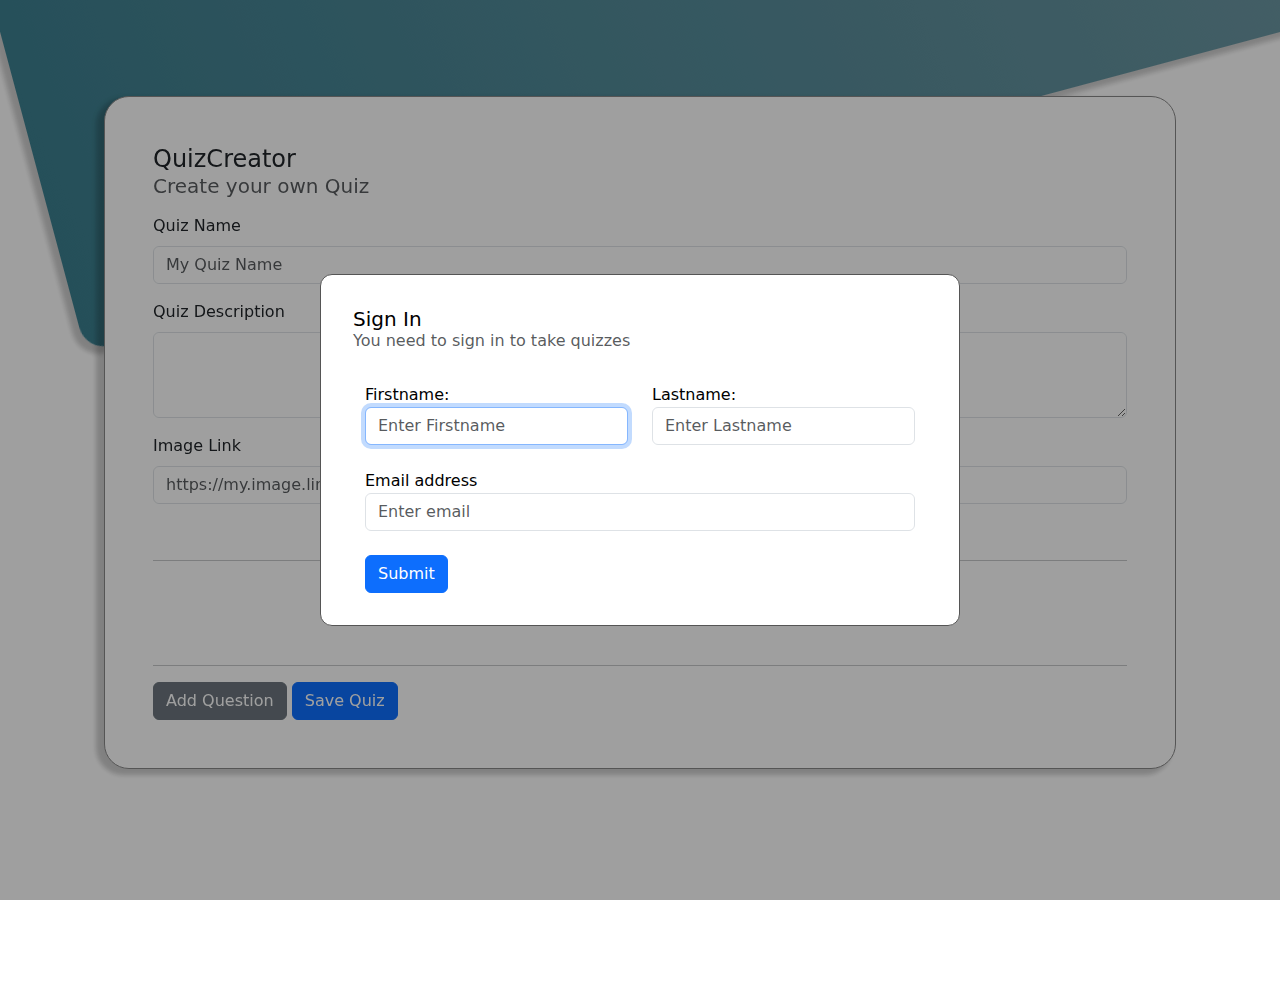
<file: quizCreator.html>
<!DOCTYPE html>
<html lang="en">
<head>
	<meta charset="UTF-8">
	<meta name="viewport" content="width=device-width, initial-scale=1.0">
	<title>Lab 2</title>
	<link rel="icon" type="image/x-icon" href="./assets/favicon.ico">
	<link rel="stylesheet" href="style.css">
	<script src="main.js"></script>
	<link href="https://cdn.jsdelivr.net/npm/bootstrap@5.3.3/dist/css/bootstrap.min.css" rel="stylesheet" integrity="sha384-QWTKZyjpPEjISv5WaRU9OFeRpok6YctnYmDr5pNlyT2bRjXh0JMhjY6hW+ALEwIH" crossorigin="anonymous">
	<script src="https://cdn.jsdelivr.net/npm/bootstrap@5.3.3/dist/js/bootstrap.bundle.min.js" integrity="sha384-YvpcrYf0tY3lHB60NNkmXc5s9fDVZLESaAA55NDzOxhy9GkcIdslK1eN7N6jIeHz" crossorigin="anonymous"></script>
</head>
<body>
	<div id="background"></div>
	<div id="userMenu">
		<h1 id="userInitials">JB</h1>
	</div>
	<dialog id="signin">
		<div class="card-body">
			<h5 class="card-title">Sign In</h5>
			<h6 class="card-subtitle mb-2 text-muted">You need to sign in to take quizzes</h6>
			<br>
			<form class="container" id="signInForm">
			    <div class="form-group row">
					<div class="col-sm">
						<label for="inputFirstname">Firstname:</label>
						<input type="text" class="form-control" id="inputFirstname" aria-describedby="emailHelp" placeholder="Enter Firstname">
					</div>
					<br>
					<div class="col-sm">
						<label for="inputLastname">Lastname:</label>
						<input type="text" class="form-control" id="inputLastname" placeholder="Enter Lastname">
					</div>
				</div>
				<br>
				<div class="form-group">
					<label for="inputEmail">Email address</label>
					<input type="email" class="form-control" id="inputEmail" placeholder="Enter email">
				</div>
				<br>
				<button class="btn btn-primary" id="submitSignIn">Submit</button>
			<form>
		</div>
	</dialog>

	<main id="main">
		<div id="quizCreator">
			<div id="title">
				<h4 class="card-title">QuizCreator</h4>
				<h5 class="card-subtitle mb-2 text-muted">Create your own Quiz</h5>
			</div>
			<form id="creatorForm">
				<div class="mb-3">
					<label for="nameInput" class="form-label">Quiz Name</label>
					<input type="text" class="form-control" id="nameInput" placeholder="My Quiz Name">
				</div>
				<div class="mb-3">
					<label for="descInput" class="form-label">Quiz Description</label>
					<textarea class="form-control" id="descInput" rows="3"></textarea>
				</div>
				<div class="mb-3">
					<label for="linkInput" class="form-label">Image Link</label>
					<input type="text" class="form-control" id="linkInput" placeholder="https://my.image.link/bla/bla">
				</div>
				<br>
				<hr>
				<br>
				<div id="questions"></div>
			</form>
			<br>
			<br>
			<hr>
			<button id="addQ" type="button" class="btn btn-secondary">Add Question</button>
			<button type="button" class="btn btn-primary" id="saveQuiz" >Save Quiz</button>
		</div>

	</main>
</body>
</html>
</file>
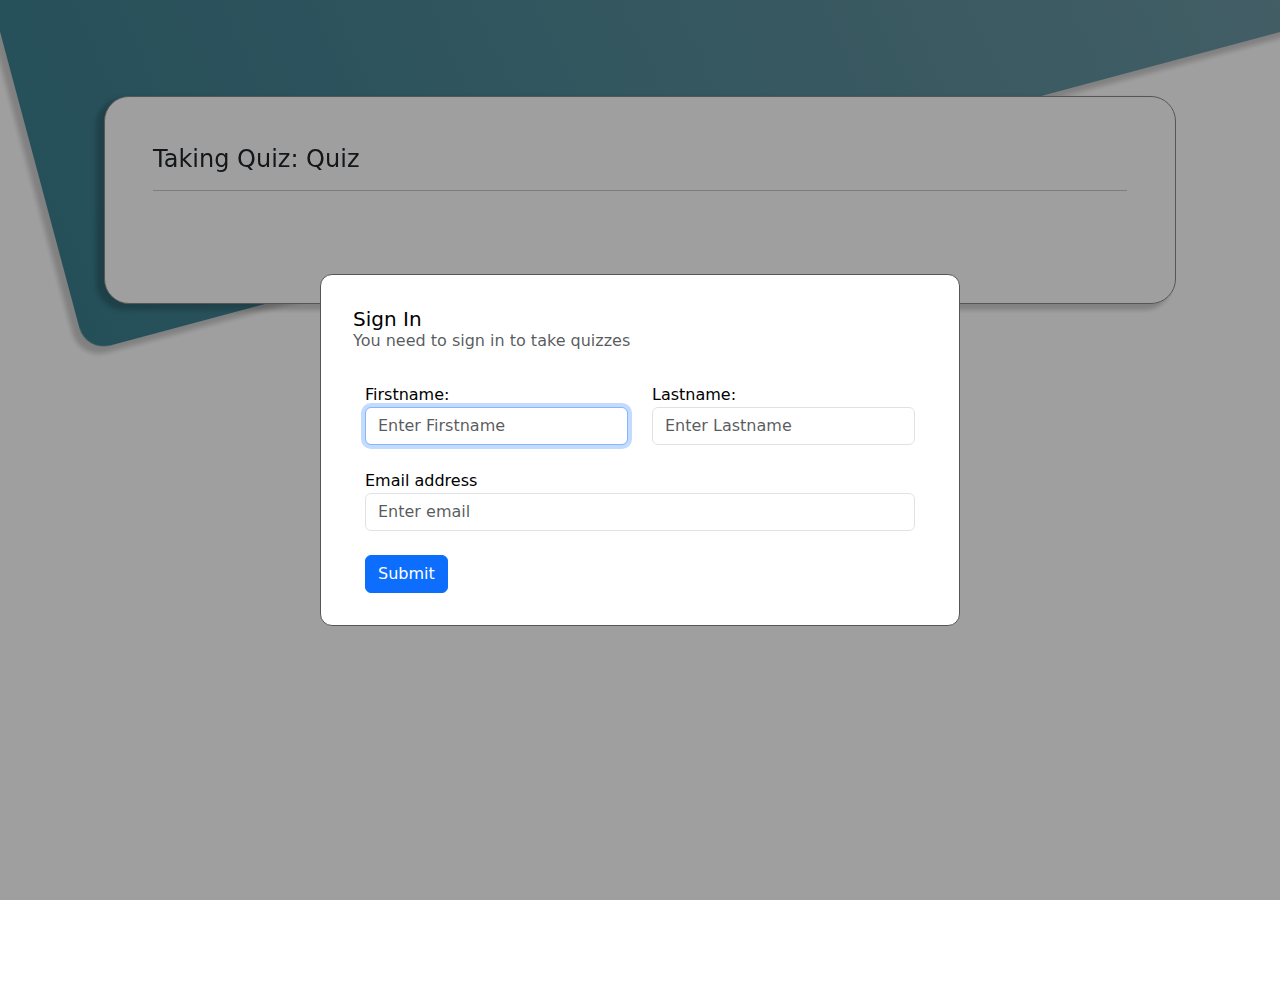
<file: quizPlayer.html>
<!DOCTYPE html>
<html lang="en">
<head>
	<meta charset="UTF-8">
	<meta name="viewport" content="width=device-width, initial-scale=1.0">
	<title>Lab 2</title>
	<link rel="icon" type="image/x-icon" href="./assets/favicon.ico">
	<link rel="stylesheet" href="style.css">
	<script src="main.js"></script>
	<link href="https://cdn.jsdelivr.net/npm/bootstrap@5.3.3/dist/css/bootstrap.min.css" rel="stylesheet" integrity="sha384-QWTKZyjpPEjISv5WaRU9OFeRpok6YctnYmDr5pNlyT2bRjXh0JMhjY6hW+ALEwIH" crossorigin="anonymous">
	<script src="https://cdn.jsdelivr.net/npm/bootstrap@5.3.3/dist/js/bootstrap.bundle.min.js" integrity="sha384-YvpcrYf0tY3lHB60NNkmXc5s9fDVZLESaAA55NDzOxhy9GkcIdslK1eN7N6jIeHz" crossorigin="anonymous"></script>
</head>
<body>
	<div id="background"></div>
	<div id="userMenu">
		<h1 id="userInitials">JB</h1>
	</div>
	<dialog id="signin">
		<div class="card-body">
			<h5 class="card-title">Sign In</h5>
			<h6 class="card-subtitle mb-2 text-muted">You need to sign in to take quizzes</h6>
			<br>
			<form class="container" id="signInForm">
			    <div class="form-group row">
					<div class="col-sm">
						<label for="inputFirstname">Firstname:</label>
						<input type="text" class="form-control" id="inputFirstname" aria-describedby="emailHelp" placeholder="Enter Firstname">
					</div>
					<br>
					<div class="col-sm">
						<label for="inputLastname">Lastname:</label>
						<input type="text" class="form-control" id="inputLastname" placeholder="Enter Lastname">
					</div>
				</div>
				<br>
				<div class="form-group">
					<label for="inputEmail">Email address</label>
					<input type="email" class="form-control" id="inputEmail" placeholder="Enter email">
				</div>
				<br>
				<button class="btn btn-primary" id="submitSignIn">Submit</button>
			<form>
		</div>
	</dialog>

	<main id="main">
		<div id="quizContainer">
			<div id="title">
				<h4 class="card-title" id="quizName"></h4>
			</div>
			<hr>
			<br>
			<br>
			<form>
				<div id="quiz">
				</div>
			</form>
		</div>
	</main>

	<dialog id="results">
		<div class="card-body">
			<h5 class="card-title">Results</h5>
			<h6 class="card-subtitle mb-2 text-muted" id="resultSubtitle"></h6>
			<br>
			<div class="progress progress-bar-striped bg-danger" role="progressbar" aria-label="Example 20px high" aria-valuenow="25" aria-valuemin="0" aria-valuemax="100" style="height: 20px">
				<div class="progress-bar bg-success" id="progressBar" style="width: 0%">0%</div>
			</div>
			<br>
			<br>
			<input class="btn btn-primary" type="button" value="Back to quiz" id="backToQuiz">
			<input class="btn btn-primary" type="button" value="See correct answers" id="showCorrect">
			<a href="index.html" class="btn btn-primary">Take another quiz</a>

		</div>
	</dialog>
</body>
</html>
</file>
<file: style.css>
body {
	height: 100vh;
	font-size: 16px;
	margin: 0;
	width: 100%;
	background-color: #eee;

}

#background {
	background: rgb(59, 127, 143);
	background: linear-gradient(80deg, rgba(59, 127, 143, 1) 0%, rgba(138, 165, 174, 1) 100%);
	width: 2000px;
	height: 400px;
	border-radius: 25px;
	rotate: -15deg;
	position: fixed;
	top: -300px;
	z-index: -1;

	box-shadow: -6px 4px 5px 2px rgba(0, 0, 0, 0.2);
	-webkit-box-shadow: -6px 4px 5px 2px rgba(0, 0, 0, 0.2);
	-moz-box-shadow: -6px 4px 5px 2px rgba(0, 0, 0, 0.2);

}

dialog {
	width: 95%;
	max-width: 40em;
	/* aspect-ratio: 3/2; */
	margin-left: auto;
	border-radius: 20px;
	padding: 2em;

	background-color: white;
	border: 1px solid #555;
	border-radius: 12px;
	overflow: hidden;
}

dialog::backdrop {
	backdrop-filter: brightness(70%);
}

#userMenu {
	position: fixed;
	aspect-ratio: 1/1;
	height: 5em;
	border-radius: 100%;
	border: 0.5px solid #bbb;
	top: 1em;
	right: 1em;
	background-color: #eee;

	box-shadow: -3px 4px 5px 2px rgba(0, 0, 0, 0.2);
	-webkit-box-shadow: -3px 4px 5px 2px rgba(0, 0, 0, 0.2);
	-moz-box-shadow: -3px 4px 5px 2px rgba(0, 0, 0, 0.2);

	display: flex;
	justify-content: center;
	align-items: center;
	overflow: hidden;
	z-index: 10;


	display: none;
}


#userMenu h1 {
	margin: 0.9em;
	font-size: 1.7em;
	text-align: center;
}


main {
	width: 95%;
	max-width: 67em;
	margin-top: 6em;
	margin-bottom: 6em;

	overflow: hidden;

	background-color: white;
	border-radius: 25px;
	border: 1px solid #888;

	padding: 3em;

	margin-left: auto;
	margin-right: auto;
	display: flex;
	flex-direction: column;


	box-shadow: -6px 4px 5px 2px rgba(0, 0, 0, 0.2);
	-webkit-box-shadow: -6px 4px 5px 2px rgba(0, 0, 0, 0.2);
	-moz-box-shadow: -6px 4px 5px 2px rgba(0, 0, 0, 0.2);
}

#content {
	display: flex;
	flex-wrap: wrap;
	/* justify-content: center; */
	margin-left: auto;
	margin-right: auto;

	.card {
		margin: 1em;
	}
}


#title {
	margin-bottom: 1em;
}



/* .card { */
/* 	margin: 1em; */
/* 	outline: none; */
/* } */

.badge {
	scroll-margin: 10em;
}
</file>
